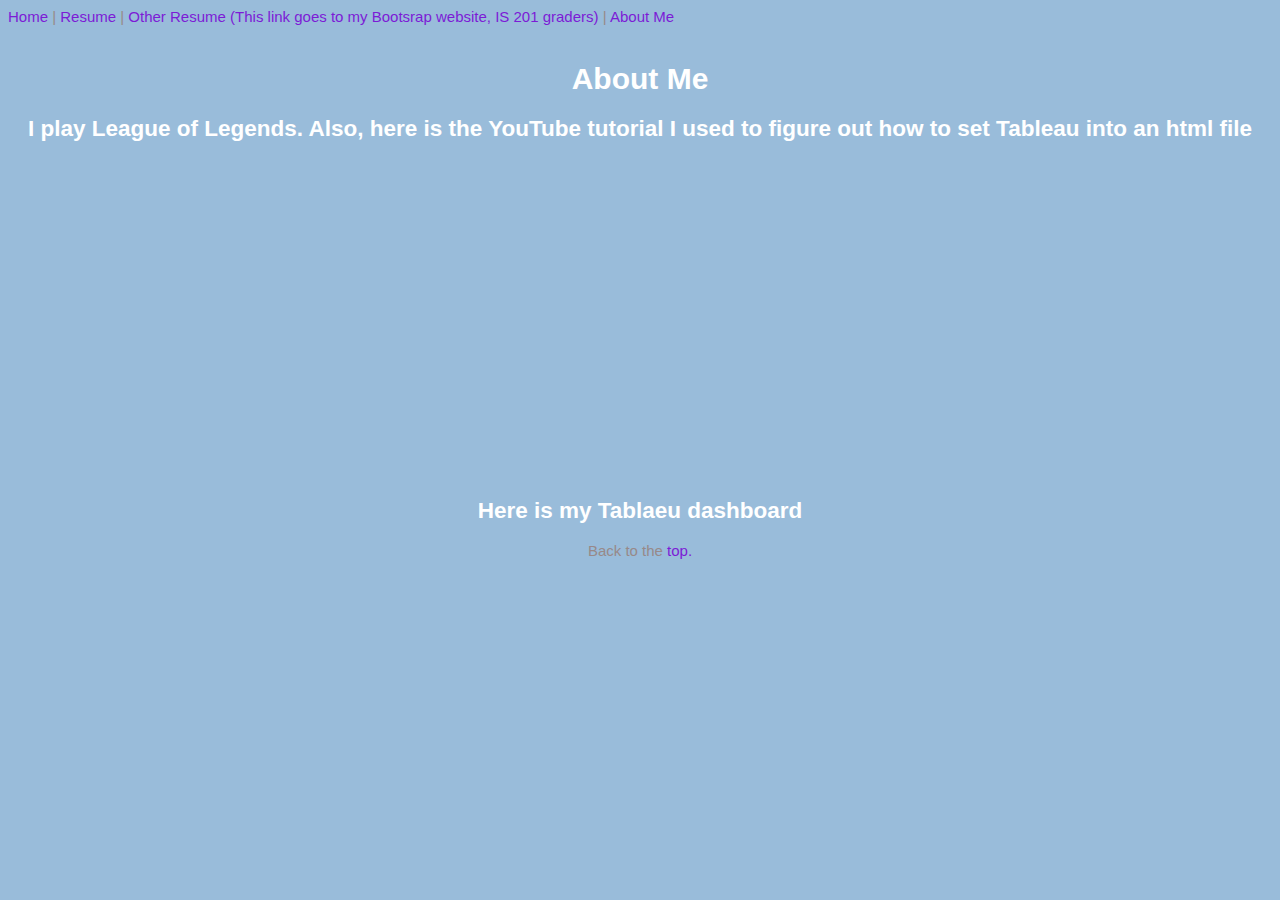
<file: html/aboutme.html>
<!--
    Sean Baird
    Section 12
    4/24/2024
-->

<!DOCTYPE html>
<html lang="en">
<head>
    <meta charset="UTF-8">
    <meta name="viewport" content="width=device-width, initial-scale=1.0">
    <title>About Me</title>
    <link rel="stylesheet" href="../styles/styles.css">
</head>
<body>
    
    <a href="../index.html" id="top">Home</a> |
    <a href="../IS 201/html/resume.html">Resume</a> |
    <a href="https://bairdsean.github.io/IS201/">Other Resume (This link goes to my Bootsrap website, IS 201 graders)</a> |
    <a href="# ">About Me</a><br><br>
<h1 style="size: 100px; color:white; text-align: center;"> About Me </h1>

<h2 style="size: 75px; color:white; text-align: center;"> I play League of Legends. Also, here is the YouTube tutorial I used to figure out how to set Tableau into an html file</h2>
<div class="center">
<iframe width="560" height="315" src="https://www.youtube.com/embed/wJ2CHIJalNU" frameborder="0" allowfullscreen></iframe>
</div>
<h2 style="size: 75px; color:white; text-align: center;"> Here is my Tablaeu dashboard</h2>
<div class='tableauPlaceholder' id='viz1713990204410' style='position: relative'><noscript><a href='#'><img alt='Population and Birth Rate (2012) ' src='https:&#47;&#47;public.tableau.com&#47;static&#47;images&#47;Wo&#47;WorldIndicators_17139901013890&#47;Population&#47;1_rss.png' style='border: none' /></a></noscript><object class='tableauViz'  style='display:none;'><param name='host_url' value='https%3A%2F%2Fpublic.tableau.com%2F' /> <param name='embed_code_version' value='3' /> <param name='site_root' value='' /><param name='name' value='WorldIndicators_17139901013890&#47;Population' /><param name='tabs' value='no' /><param name='toolbar' value='yes' /><param name='static_image' value='https:&#47;&#47;public.tableau.com&#47;static&#47;images&#47;Wo&#47;WorldIndicators_17139901013890&#47;Population&#47;1.png' /> <param name='animate_transition' value='yes' /><param name='display_static_image' value='yes' /><param name='display_spinner' value='yes' /><param name='display_overlay' value='yes' /><param name='display_count' value='yes' /><param name='language' value='en-US' /><param name='filter' value='publish=yes' /></object></div>                <script type='text/javascript'>                    var divElement = document.getElementById('viz1713990204410');                    var vizElement = divElement.getElementsByTagName('object')[0];                    vizElement.style.width='100%';vizElement.style.height=(divElement.offsetWidth*0.75)+'px';                    var scriptElement = document.createElement('script');                    scriptElement.src = 'https://public.tableau.com/javascripts/api/viz_v1.js';                    vizElement.parentNode.insertBefore(scriptElement, vizElement);                </script>

    <p style="text-align: center;">Back to the <a href="#top">top.</a></p>
</body>
</html>
</file>
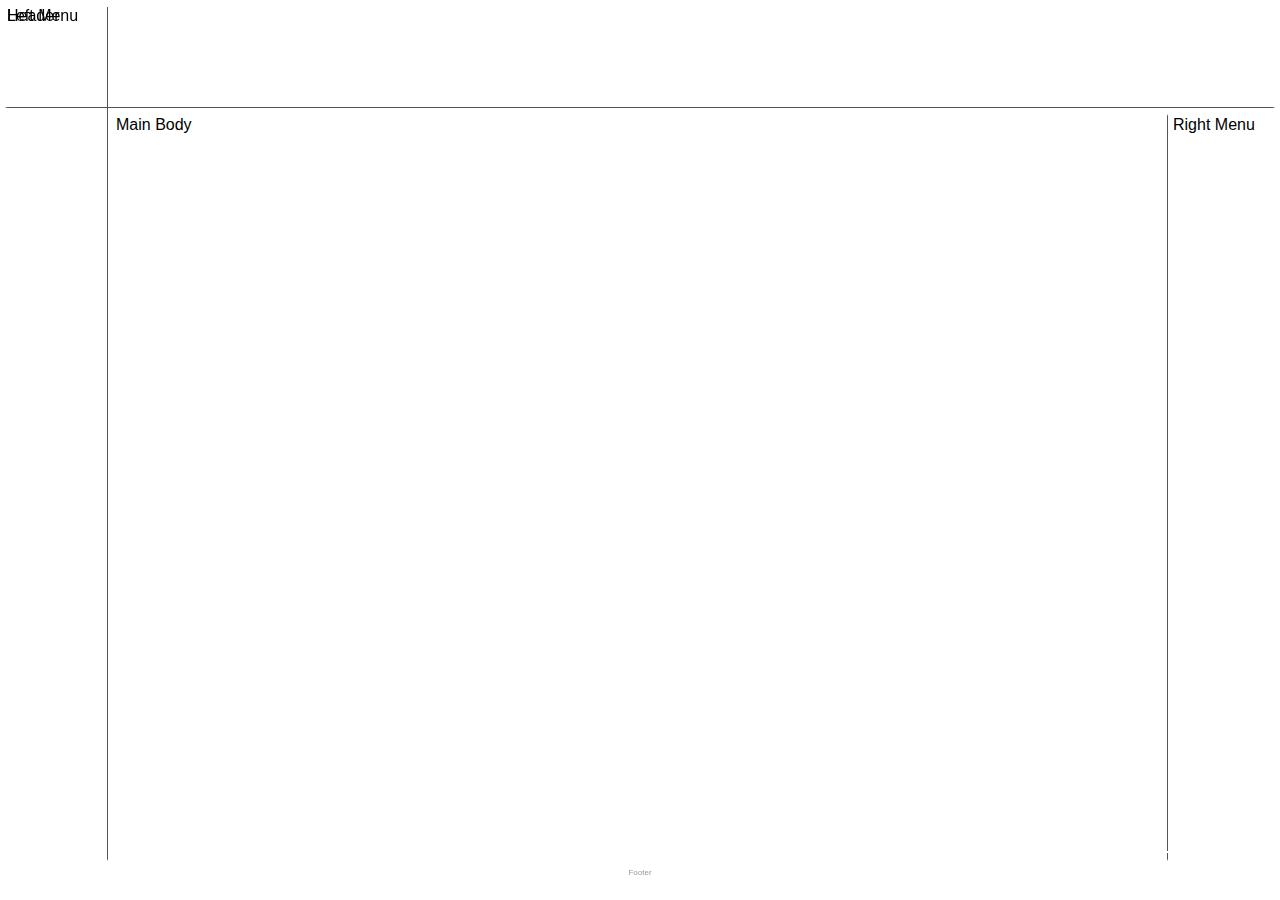
<file: html/layout.html>
<!DOCTYPE html>
<html lang="en">
<head>
    <meta charset="UTF-8">
    <meta name="viewport" content="width=device-width, initial-scale=1.0">
    <title>Layout Template</title>
    <link rel="stylesheet" href="../styles/layoutstyles.css">
</head>
<body>
    <div class="common header">Header</div>
    <div class="common leftmenu">Left Menu</div>
    <div class="common mainbody">Main Body</div>
    <div class="common rightmenu">Right Menu</div>
    <div class="common footer">Footer</div> 
</body>
</html>
</file>
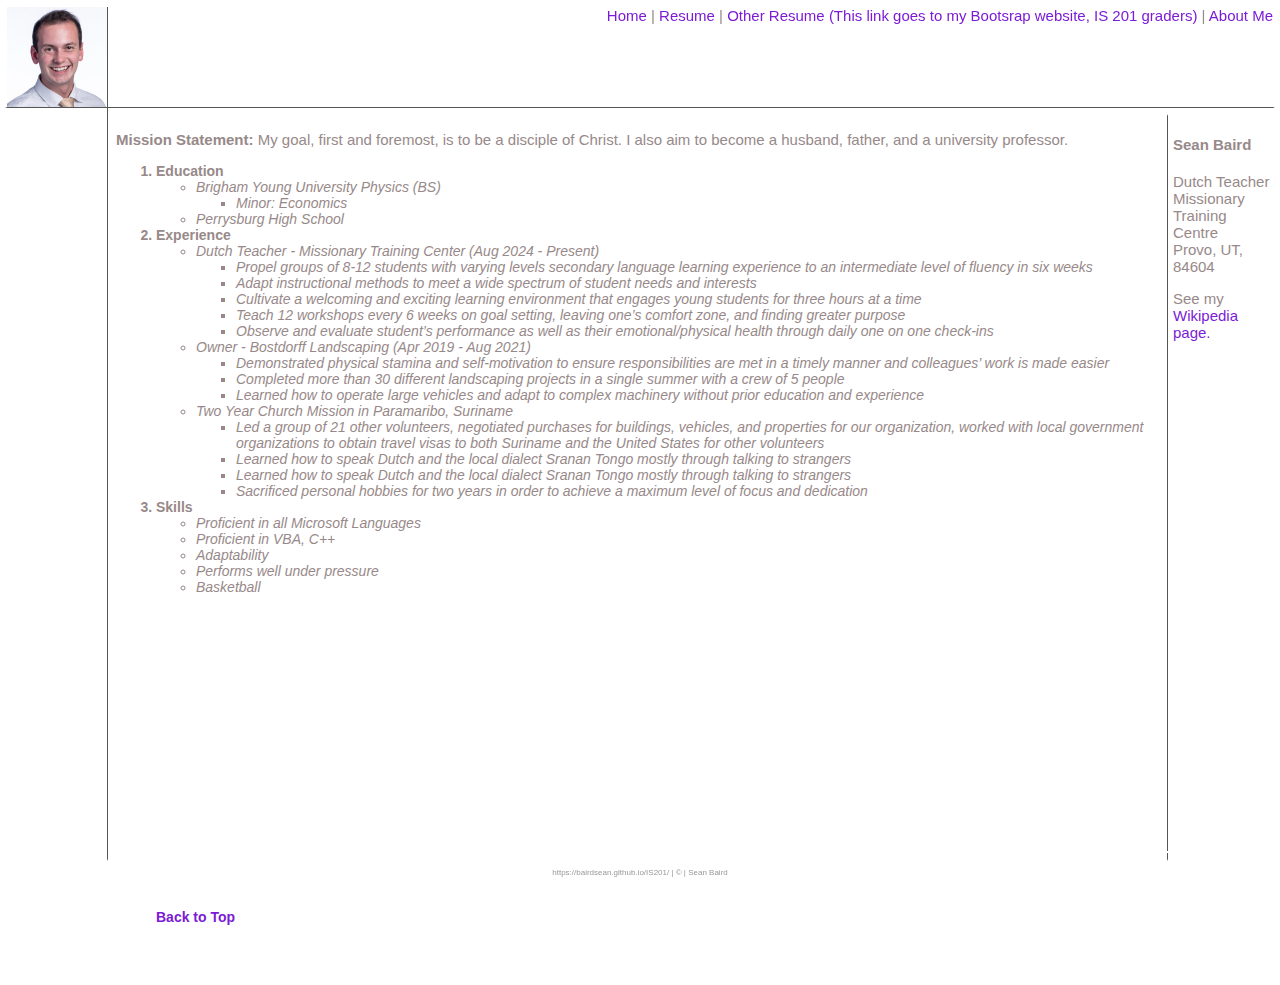
<file: html/resume.html>
<!--
    Sean Baird
    Section 12
    April 24, 2024
-->
<!DOCTYPE html>
<html lang="en">
<head>
    <meta charset="UTF-8">
    <meta name="viewport" content="width=device-width, initial-scale=1.0">
    <title>My Resume</title>
    <link rel="stylesheet" href="../styles/styles.css">
    <link rel="stylesheet" href="../styles/layoutstyles.css">

</head>
<body>
    <div class="common header">
        <img src="../images/my_beautiful_face.jpg" width="100" alt="picture of me">
        <span class="subheader">        
            <a href="../index.html" id="top">Home</a> |
            <a href="# ">Resume</a> |
            <a href="https://bairdsean.github.io/IS201/">Other Resume (This link goes to my Bootsrap website, IS 201 graders)</a> |
            <a href="aboutme.html">About Me</a>
        </span>

    </div>

    <div class="common leftmenu">
        <a href="#edu">Education</a> <br>
        <a href="#exp">Experience</a> <br>
        <a href="#ski">Skills</a> <br>    
    </div>

    <div class="common mainbody">
        <p class="justify"><span class="bold">Mission Statement:</span> My goal, first and foremost, is to be a disciple of Christ. I also aim to become a husband, father, and a university professor. </p>

        <ol>
            <li id="edu" class="resumeListheading">Education
                <ul>
                    <li>Brigham Young University Physics (BS)</li>
                    <ul><li>Minor: Economics</li></ul>
                    <li>Perrysburg High School</li>
                </ul>
            </li>
            
            <li id="exp" class="resumeListheading">Experience
                <ul>
                    <li> Dutch Teacher - Missionary Training Center (Aug 2024 - Present) </li>
                    <ul>
                        <li>Propel groups of 8-12 students with varying levels secondary language learning experience to an intermediate level of fluency in six weeks</li>
                        <li>Adapt instructional methods to meet a wide spectrum of student needs and interests</li>
                        <li>Cultivate a welcoming and exciting learning environment that engages young students for three hours at a time</li>
                        <li>Teach 12 workshops every 6 weeks on goal setting, leaving one’s comfort zone, and finding greater purpose</li>
                        <li>Observe and evaluate student’s performance as well as their emotional/physical health through daily one on one check-ins </li>
                    </ul>
                    <li> Owner - Bostdorff Landscaping (Apr 2019 - Aug 2021)</li>
                    <ul>
                        <li>Demonstrated physical stamina and self-motivation to ensure responsibilities are met in a timely manner and colleagues’ work is made easier</li>
                        <li>Completed more than 30 different landscaping projects in a single summer with a crew of 5 people</li>
                        <li>Learned how to operate large vehicles and adapt to complex machinery without prior education and experience</li>
                    </ul>
                    <li> Two Year Church Mission in Paramaribo, Suriname</li>
                    <ul>
                        <li>Led a group of 21 other volunteers, negotiated purchases for buildings, vehicles, and properties for our organization, worked with local government organizations to obtain travel visas to both Suriname and the United States for other volunteers </li>
                        <li>Learned how to speak Dutch and the local dialect Sranan Tongo mostly through talking to strangers</li>
                        <li>Learned how to speak Dutch and the local dialect Sranan Tongo mostly through talking to strangers</li>
                        <li>Sacrificed personal hobbies for two years in order to achieve a maximum level of focus and dedication</li>
                    </ul>
                </ul>
            </li>
            <li id="ski" class="resumeListheading">Skills
                <ul>
                    <li>Proficient in all Microsoft Languages</li>
                    <li> Proficient in VBA, C++</li>
                    <li>Adaptability</li>
                    <li>Performs well under pressure</li>
                    <li>Basketball</li>
                </ul>
                <p>&nbsp;</p>
                <p>&nbsp;</p>
                <p>&nbsp;</p>
                <p>&nbsp;</p>
                <p>&nbsp;</p>
                <p>&nbsp;</p>
                <p>&nbsp;</p>
                <p>&nbsp;</p>
                <p>&nbsp;</p>
                <p>&nbsp;</p>
                <a href="#top">Back to Top</a>
                <p>&nbsp;</p>
                <p>&nbsp;</p>
            </li>    
        </ol>
    </div>

    <div class="common rightmenu">
        <h4>Sean Baird</h4>
        Dutch Teacher <br>
        Missionary Training Centre <br>
        Provo, UT, 84604
        <p>
            See my <a href="https://en.wikipedia.org/wiki/LeBron_James" target="_blank" title="This shows up when you hover your cursor"> Wikipedia page.</a>
        </p>
    </div>

    <div class="common footer">
        https://bairdsean.github.io/IS201/ | &copy; | Sean Baird
    </div> 
 
  
 
</body>
</html>
</file>
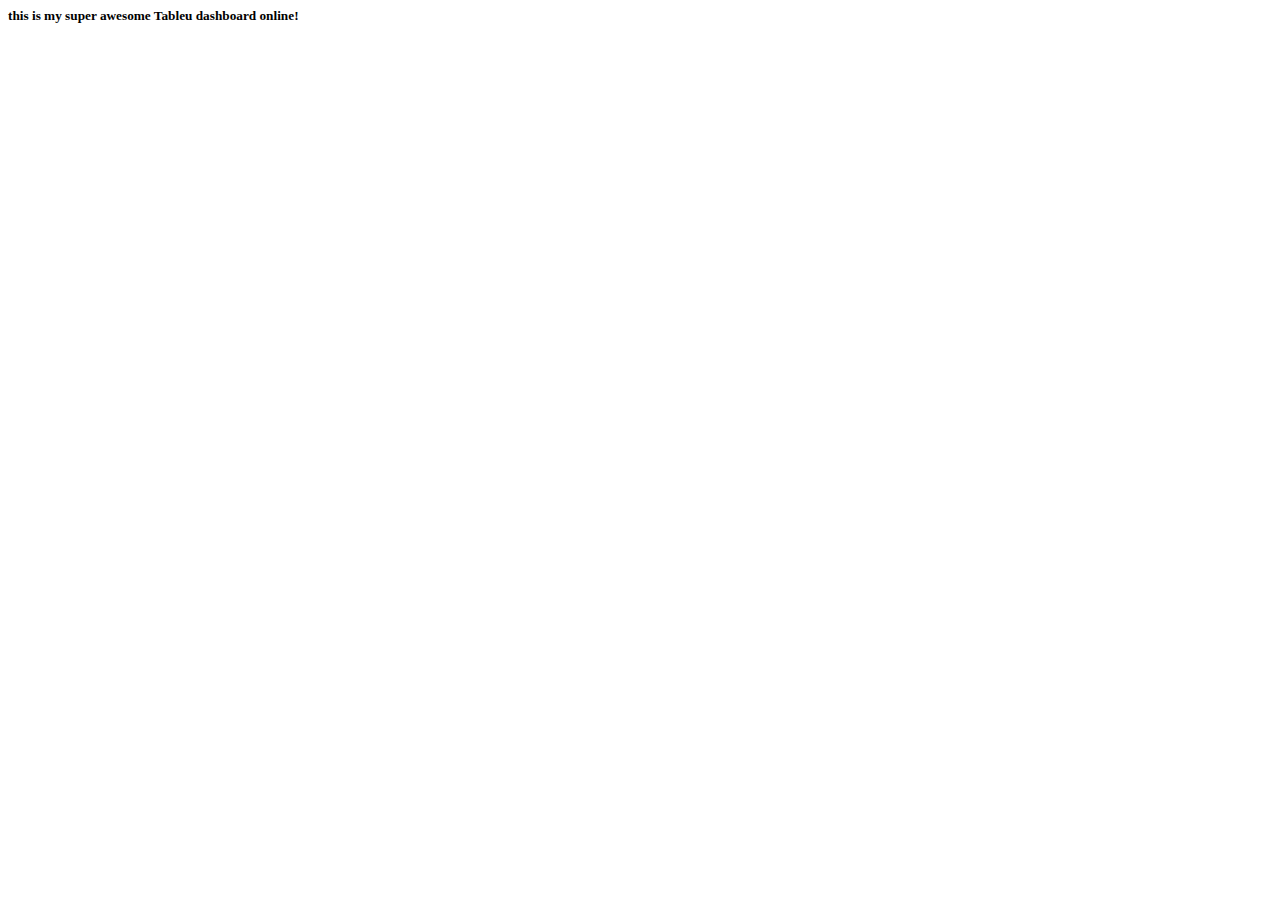
<file: html/tab.html>
<html>
<head>
    <title>Tableu Dashboard Demo</title>
</head>
    <body>
    <h5> this is my super awesome Tableu dashboard online!</h5>
    <div class='tableauPlaceholder' id='viz1713990204410' style='position: relative'><noscript><a href='#'><img alt='Population and Birth Rate (2012) ' src='https:&#47;&#47;public.tableau.com&#47;static&#47;images&#47;Wo&#47;WorldIndicators_17139901013890&#47;Population&#47;1_rss.png' style='border: none' /></a></noscript><object class='tableauViz'  style='display:none;'><param name='host_url' value='https%3A%2F%2Fpublic.tableau.com%2F' /> <param name='embed_code_version' value='3' /> <param name='site_root' value='' /><param name='name' value='WorldIndicators_17139901013890&#47;Population' /><param name='tabs' value='no' /><param name='toolbar' value='yes' /><param name='static_image' value='https:&#47;&#47;public.tableau.com&#47;static&#47;images&#47;Wo&#47;WorldIndicators_17139901013890&#47;Population&#47;1.png' /> <param name='animate_transition' value='yes' /><param name='display_static_image' value='yes' /><param name='display_spinner' value='yes' /><param name='display_overlay' value='yes' /><param name='display_count' value='yes' /><param name='language' value='en-US' /><param name='filter' value='publish=yes' /></object></div>                <script type='text/javascript'>                    var divElement = document.getElementById('viz1713990204410');                    var vizElement = divElement.getElementsByTagName('object')[0];                    vizElement.style.width='100%';vizElement.style.height=(divElement.offsetWidth*0.75)+'px';                    var scriptElement = document.createElement('script');                    scriptElement.src = 'https://public.tableau.com/javascripts/api/viz_v1.js';                    vizElement.parentNode.insertBefore(scriptElement, vizElement);                </script>
    </body>
</html>
</file>
<file: styles/styles.css>
body {
    font-family: Arial, Helvetica, sans-serif;
    font-size: 15px;
    color: rgb(151, 137, 137);
    background-color: rgb(153, 188, 218);
}
li {
    font-style: italic;
    font-size: 14px;
    font-weight: normal;
}
a {color: rgb(124, 27, 214);
text-decoration: none
;}
a:hover {
    text-decoration: underline;

}
a:visited {
    color: rgb(128, 128, 243) ;
}
.resumeListheading {
    font-weight: bold;
    font-style: normal;
}
.underline {text-decoration: underline;}
.justify {text-align: justify;}
.bold {font-weight: bold;}

.homebg {
    background-image: url('../images/background.jpg');
    background-position: top right;
    /*background-repeat: ; */
}

.box1 {
    border-width: 1px;
    border-style: solid;
    border-color: gray;

}

.box2 {
    padding: 5px;
}
/* essentially gives your box like a 50 pixel invisible border */
.box3 {
    margin: 50px;
}
</file>
<file: styles/layoutstyles.css>
body {
    background-color: rgb(255, 255, 255);
    font-family: Verdana, Geneva, Tahoma, sans-serif;
}

.common {
    /* background-color: #cccccc; */
    border: 2px solid white;
    position: absolute;
}

.header {
    top: 5px;
    left: 5px;
    right: 5px;
    height: 100px;
    z-index: 2;
    border-bottom: solid 1px #555555;
}

.leftmenu {
    top: 5px;
    left: 5px;
    width: 100px;
    bottom: 39px;
    z-index: 1;
    padding-top: 40 px;
    border-right: solid 1px #555555;
}

.mainbody {
    top: 114px;
    left: 114px;
    right: 114px;
    height: 39px;
    padding-right: 5px;
}

.rightmenu {
    top: 114px;
    right: 5px;
    width: 100px;
    bottom: 39px;
    border-left: solid 1px #555555;
    padding-left: 5px;
}

.footer {
    bottom: 5px;
    left: 5px;
    right: 5px;
    height: 25px;
    font-size: 8px;
    color: #999999;
    text-align: center;
    padding-top: 15px;
    position: fixed;
}

.subheader {
    float: right;
}

.center{
    text-align: center;
}
</file>
